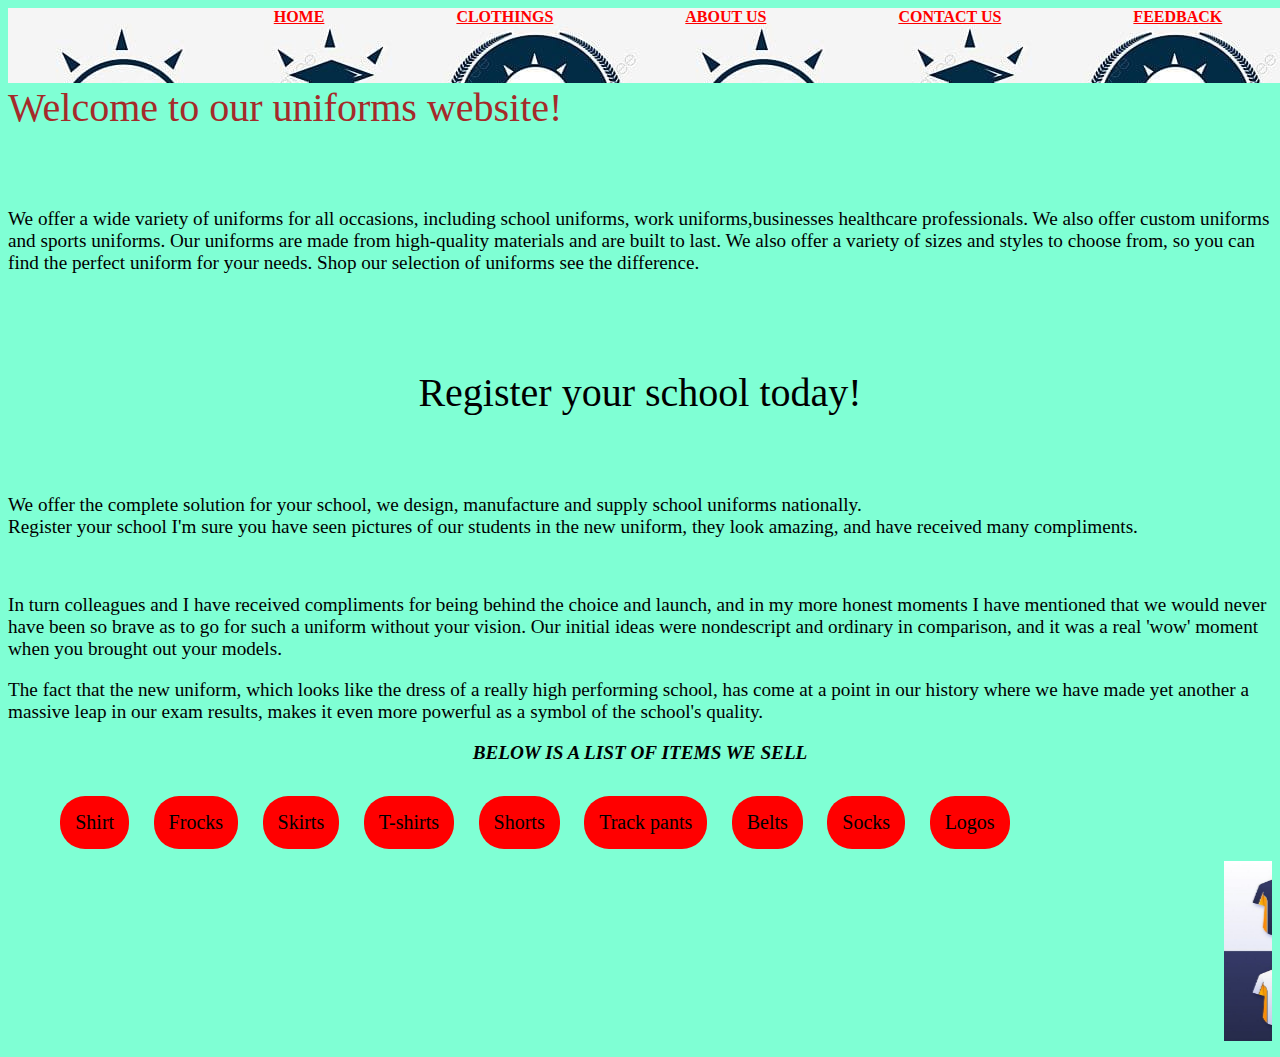
<file: brandon/index.html>
<!DOCTYPE html>
<html lang="en">
<head>
    <meta charset="UTF-8">
    <meta http-equiv="X-UA-Compatible" content="IE=edge">
    <meta name="viewport" content="width=device-width, initial-scale=1.0">
    <title>A-1 UNIFIRM</title>
    <style>
a{
    color: black;
}

    </style>
    <link rel="stylesheet" href="styling.css">
</head>
<body style="background-color: aquamarine;">
   
        <nav > <strong><a href="index.html">HOME</a></strong>
        <strong><a href="clothes.html">CLOTHINGS</a></strong>
        <strong><a href="about.html">ABOUT US</a></strong>
        <strong><a href="contact.html">CONTACT US</a></strong>
       <strong><a href="feedback.html">FEEDBACK</a></strong>
       </nav>
   
 
<main>
  <div style=" justify-content: center; ">
     <div> 
        <br>
        <br>
        <p style="font-size: 40px; color: brown; float: top: left;">Welcome to our uniforms website!</p>
    <br> <p> We offer a wide variety of uniforms for all occasions, including school uniforms, work uniforms,businesses healthcare professionals. 
        We also offer custom uniforms and sports uniforms.
         Our uniforms are made from high-quality materials and are built to last. 
         We also offer a variety of sizes and styles to choose from, so you can find the perfect uniform for your needs.
          Shop our selection of uniforms  see the difference.
    </p> 
    <br> <br>
    <P style="text-align: center; font-size: 40px;">Register your school today! </P><br>
   <p> We offer the complete solution for your school, we design, manufacture and supply school uniforms nationally.
    <br> 
    Register your school I'm sure you have seen pictures of our students in the new uniform, they look amazing, and have received many compliments. </p>
         <br> <p> In turn colleagues and I have received compliments for being behind the choice and launch, and in my more honest moments I have mentioned that we would never have been so brave as to go for such a uniform without your vision.
             Our initial ideas were nondescript and ordinary in comparison, and it was a real 'wow' moment when you brought out your models.</p>
    <p>The fact that the new uniform, which looks like the dress of a really high performing school, has come at a point in our history where we have made yet another a massive leap in our exam results, makes it even more powerful as a symbol of the school's quality.
        </p> </div>
        <strong><em><p style="text-align: center;">BELOW IS A LIST OF ITEMS WE SELL</p></em></strong>
           <ul>
            <li style="list-style-type: none;" class="info">Shirt</li>
            <li style="list-style-type: none;" class="info">Frocks</li>
            <li style="list-style-type: none;" class="info">Skirts</li>
            <li style="list-style-type: none;" class="info">T-shirts</li>
            <li style="list-style-type: none;" class="info">Shorts</li>
            <li style="list-style-type: none;" class="info">Track pants</li>
            <li style="list-style-type: none;" class="info">Belts</li>
            <li style="list-style-type: none;" class="info">Socks</li>
            <li style="list-style-type: none;" class="info">Logos</li>
           </ul>
           <marquee behavior="" direction="left">
    <img   src="Brandon/IMG-20230523-WA0000.jpg" alt="" height="180px" width="180px" >
    <img   src="Brandon/IMG-20230523-WA0001.jpg" alt="" height="180px" width="180px">
    <img   src="Brandon/IMG-20230523-WA0002.jpg" alt="" height="180px" width="180px">
    <img   src="Brandon/IMG-20230523-WA0003.jpg" alt="" height="180px" width="180px">
    <img   src="Brandon/IMG-20230523-WA0004.jpg" alt="" height="180px" width="180px">
    <img   src="Brandon/IMG-20230523-WA0005.jpg" alt="" height="180px" width="180px">
    <img   src="Brandon/IMG-20230523-WA0006.jpg" alt="" height="180px" width="180px">
    <img   src="Brandon/IMG-20230523-WA0007.jpg" alt="" height="180px" width="180px">
    <img   src="Brandon/IMG-20230523-WA0007.jpg" alt="" height="180px" width="180px">
    <img   src="Brandon/IMG-20230523-WA0008.jpg" alt="" height="180px" width="180px">
    <img   src="Brandon/IMG-20230523-WA0010.jpg" alt="" height="180px" width="180px">
           </marquee>
     
</div>
</main>
    
</body>
</html>
</file>
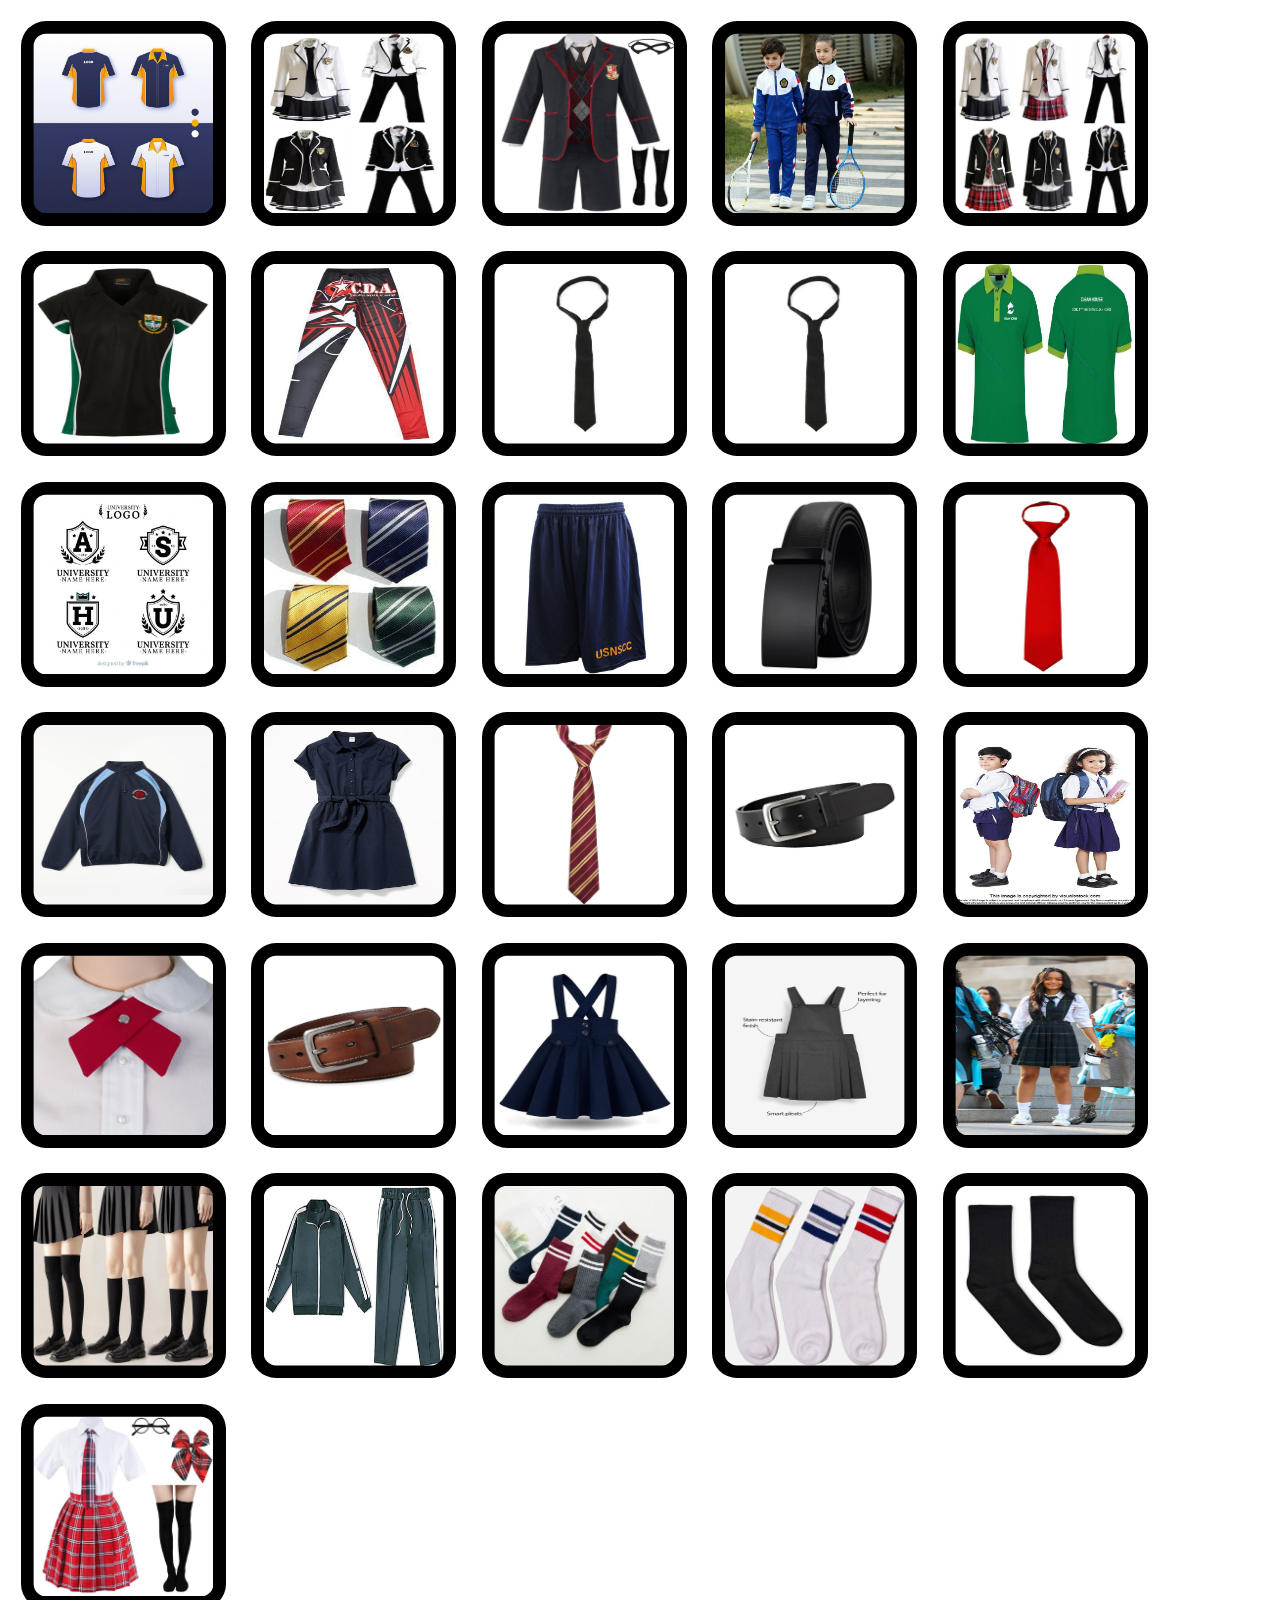
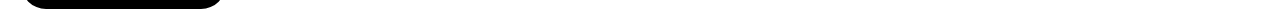
<file: brandon/clothes.html>
<!DOCTYPE html>
<html lang="en">
<head>
    <meta charset="UTF-8">
    <meta http-equiv="X-UA-Compatible" content="IE=edge">
    <meta name="viewport" content="width=device-width, initial-scale=1.0">
    <title>Document</title>
    <link rel="stylesheet" href="styling.css">
</head>
<body>
   
    <img  class="nguo" src="Brandon/IMG-20230523-WA0000.jpg" alt="" height="20%" width="30%" >
    <img  class="nguo" src="Brandon/IMG-20230523-WA0001.jpg" alt=""  height="20%" width="30%">
    <img  class="nguo" src="Brandon/IMG-20230523-WA0002.jpg" alt="" height="20%" width="30%">
    <img  class="nguo" src="Brandon/IMG-20230523-WA0003.jpg" alt="" height="20%" width="30%">
    <img  class="nguo" src="Brandon/IMG-20230523-WA0004.jpg" alt="" height="20%" width="30%">
    <img  class="nguo" src="Brandon/IMG-20230523-WA0005.jpg" alt="" height="20%" width="30%">
    <img  class="nguo" src="Brandon/IMG-20230523-WA0006.jpg" alt="" height="20%" width="30%">
    <img  class="nguo" src="Brandon/IMG-20230523-WA0007.jpg" alt="" height="20%" width="30%">
    <img  class="nguo" src="Brandon/IMG-20230523-WA0007.jpg" alt="" height="20%" width="30%">
    <img  class="nguo" src="Brandon/IMG-20230523-WA0008.jpg" alt="" height="20%" width="30%">
    <img  class="nguo" src="Brandon/IMG-20230523-WA0009.jpg" alt="" height="20%" width="30%">
    <img  class="nguo" src="Brandon/IMG-20230523-WA0010.jpg" alt="" height="20%" width="30%">
    <img  class="nguo" src="Brandon/IMG-20230523-WA0011.jpg" alt="" height="20%" width="30%">
    <img  class="nguo" src="Brandon/IMG-20230523-WA0012.jpg" alt="" height="20%" width="30%">
    <img  class="nguo" src="Brandon/IMG-20230523-WA0013.jpg" alt="" height="20%" width="30%">
    <img  class="nguo" src="Brandon/IMG-20230523-WA0014.jpg" alt="" height="20%" width="30%">
    <img  class="nguo" src="Brandon/IMG-20230523-WA0015.jpg" alt="" height="20%" width="30%">
    <img  class="nguo" src="Brandon/IMG-20230523-WA0016.jpg" alt="" height="20%" width="30%">
    <img  class="nguo" src="Brandon/IMG-20230523-WA0017.jpg" alt="" height="20%" width="30%">
    <img  class="nguo" src="Brandon/IMG-20230523-WA0018.jpg" alt="" height="20%" width="30%">
    <img  class="nguo" src="Brandon/IMG-20230523-WA0019.jpg" alt="" height="20%" width="30%">
    <img  class="nguo" src="Brandon/IMG-20230523-WA0020.jpg" alt="" height="20%" width="30%">
    <img  class="nguo" src="Brandon/IMG-20230523-WA0022.jpg" alt="" height="20%" width="30%"> 
    <img  class="nguo" src="Brandon/IMG-20230523-WA0023.jpg" alt="" height="20%" width="30%"> 
    <img  class="nguo" src="Brandon/IMG-20230523-WA0024.jpg" alt="" height="20%" width="30%"> 
    <img  class="nguo" src="Brandon/IMG-20230523-WA0025.jpg" alt="" height="20%" width="30%"> 
    <img  class="nguo" src="Brandon/IMG-20230523-WA0026.jpg" alt="" height="20%" width="30%"> 
    <img  class="nguo" src="Brandon/IMG-20230523-WA0027.jpg" alt="" height="20%" width="30%"> 
    <img  class="nguo" src="Brandon/IMG-20230523-WA0028.jpg" alt="" height="20%" width="30%"> 
    <img  class="nguo" src="Brandon/IMG-20230523-WA0029.jpg" alt="" height="20%" width="30%"> 
    <img  class="nguo" src="Brandon/IMG-20230523-WA0030.jpg" alt="" height="20%" width="30%"> 
</body>
</html>
</file>
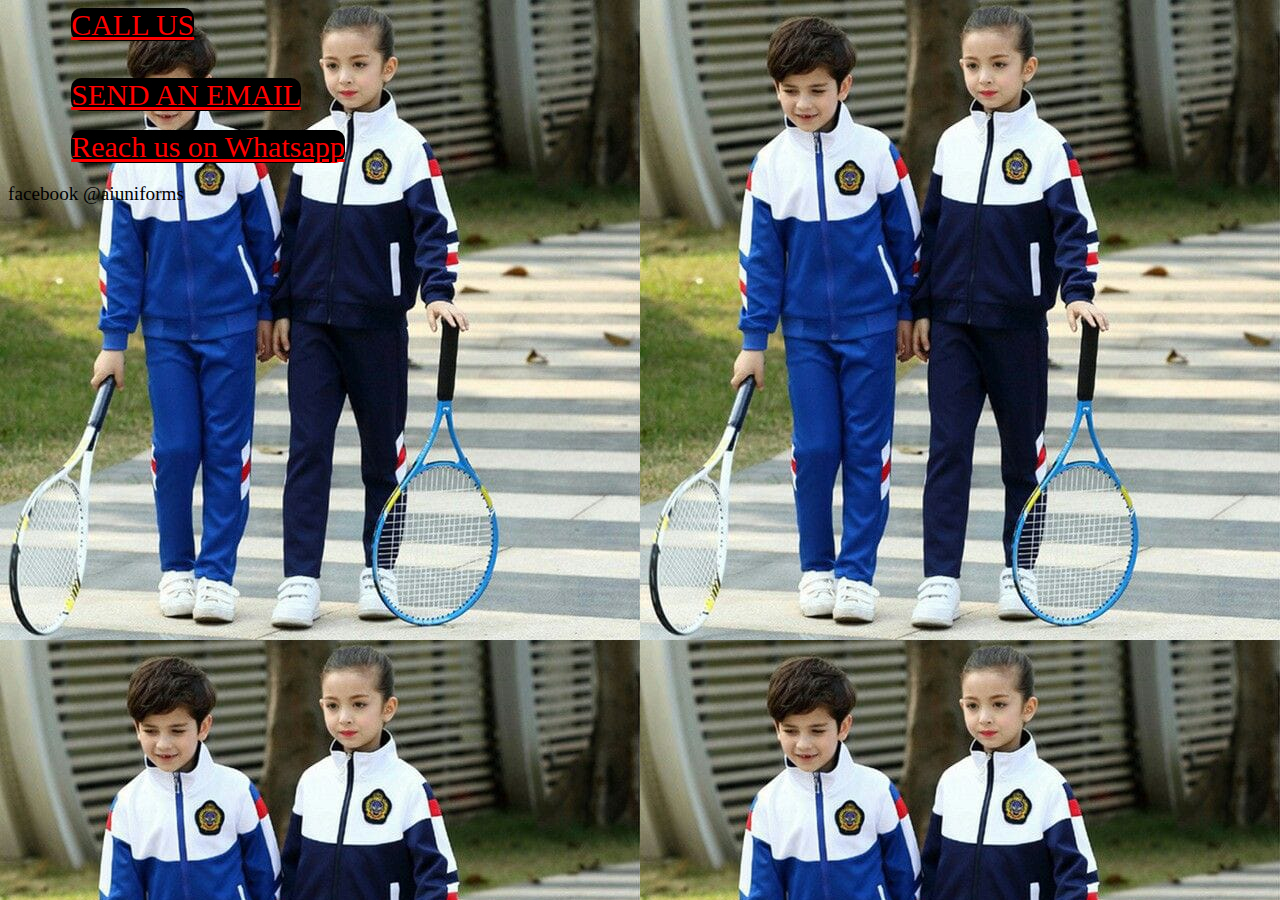
<file: brandon/contact.html>
<!DOCTYPE html>
<html lang="en">
<head>
    <meta charset="UTF-8">
    <meta http-equiv="X-UA-Compatible" content="IE=edge">
    <meta name="viewport" content="width=device-width, initial-scale=1.0">
    <title>Document</title> 
    <link rel="stylesheet" href="styling.css">
</head>
<body style="background-image: url(./Brandon/IMG-20230523-WA0003.jpg);">
    <div> 
        <a href="tel:+254712000000" id="tel-link">CALL US</a></div>
    <div>
        <br>
        <br>
    <a href="mailto:aiuniforms@edulink.com" id="email-link">SEND AN EMAIL</a>
   </div>
   <br>
   <div>
<a href="https://wa.me/+254712000000 " i target="_blank" id="wazap"> Reach us on Whatsapp</a>
   </div>
   <div>
   <p>facebook @aiuniforms</p>
   </div>
   <div>
    <iframe src="https://www.google.com/maps/embed?pb=!1m18!1m12!1m3!1d255286.5073970415!2d36.513295886718744!3d-1.261254499999984!2m3!1f0!2f0!3f0!3m2!1i1024!2i768!4f13.1!3m3!1m2!1s0x182f19b310ba1e25%3A0xf9f426bb2728f510!2sWa%20Njoro%20School%20Uniforms%20And%20Mpesa!5e0!3m2!1sen!2ske!4v1684915993682!5m2!1sen!2ske" width="600" height="450" style="border:0;" allowfullscreen="" loading="lazy" referrerpolicy="no-referrer-when-downgrade"></iframe>
   </div>
    <br>
    
</body>
</html>
</file>
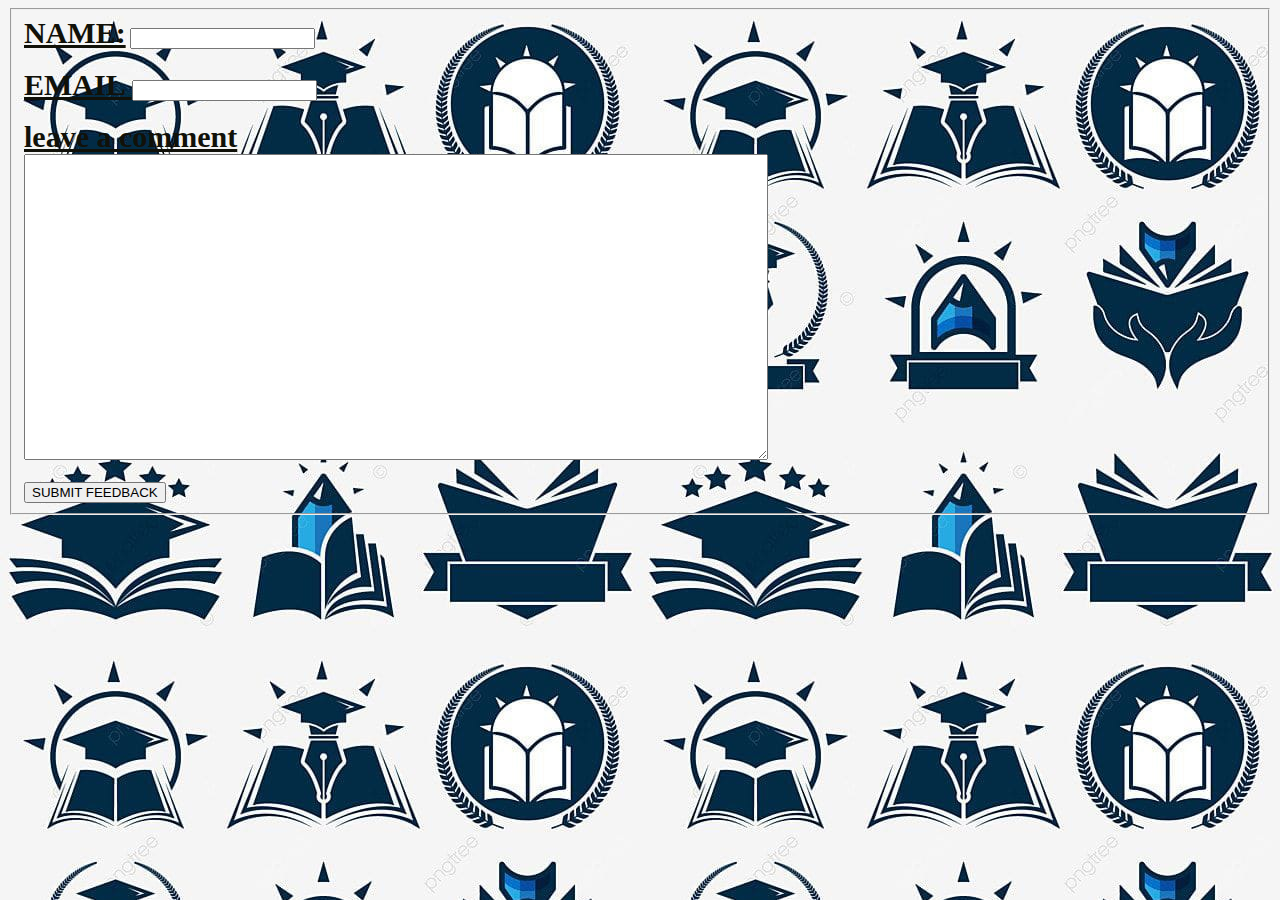
<file: brandon/feedback.html>
<!DOCTYPE html>
<html lang="en">
<head>
    <meta charset="UTF-8">
    <meta http-equiv="X-UA-Compatible" content="IE=edge">
    <meta name="viewport" content="width=device-width, initial-scale=1.0">
    <title>Document</title>
    <link rel="stylesheet" href="styling.css">
</head>
<body style="background-image: url(./Brandon/IMG-20230523-WA0032.jpg);">
   
    <form action="" method="post">
       <fieldset>
        <label for="name">NAME:</label>
        <input type="text" name="name" id="" required> 
        <br>
        <br>
         <label for=""> EMAIL </label>
         <input type="email" name="EMAIL" id="" required>
          <br>
         <br>
         <label for="">leave a comment</label>
         <br>
         <textarea name="" id="" cols="90" rows="20" value="leave a feedback">
             
         </textarea>
 <br>
 <br>
         <input type="submit" value="SUBMIT FEEDBACK"></fieldset>
        
    </form>

</body>
</html>
</file>
<file: brandon/styling.css>
header{
    position:absolute;
  
    width: 100%;
}
nav{
    width: 100%;
    height: 75px;
    text-align: center;
    padding: 0px 100px;
    position: fixed;
    background-image: url(./Brandon/IMG-20230523-WA0032.jpg);
}
label{
    font-weight: bold;
    color: rgb(17, 17, 9);
    font-size: 30px;
    text-decoration: underline;
    
}
p{
    font-size: larger;
    font-family: 'Times New Roman', Times, serif;
}

 
.intro{
   font-family: Arial, Helvetica, sans-serif;
   color: #000;
  
   
   
}

.nguo{
    background-color: black;
    border-radius: 25px;
    float: left;
    border-color: black;
    padding: 1%;
    margin: 1%;
    height: 180px;
    width: 180px;
    justify-content: center;
    display: flex;

}
a{
    color: red;
    margin: 5%;
    border-color: black;
}

.info{
    background-color: red;
    padding: 15px;
    border-radius: 25px;
    float: left;
    margin: 1%;
    font-family: Cambria, Cochin, Georgia, Times, 'Times New Roman', serif;
font-size: 20px;
}



#tel-link, #email-link, #wazap
{
    border-radius: 10px;
    background-color: black;
font-size: 30px;
}
</file>
